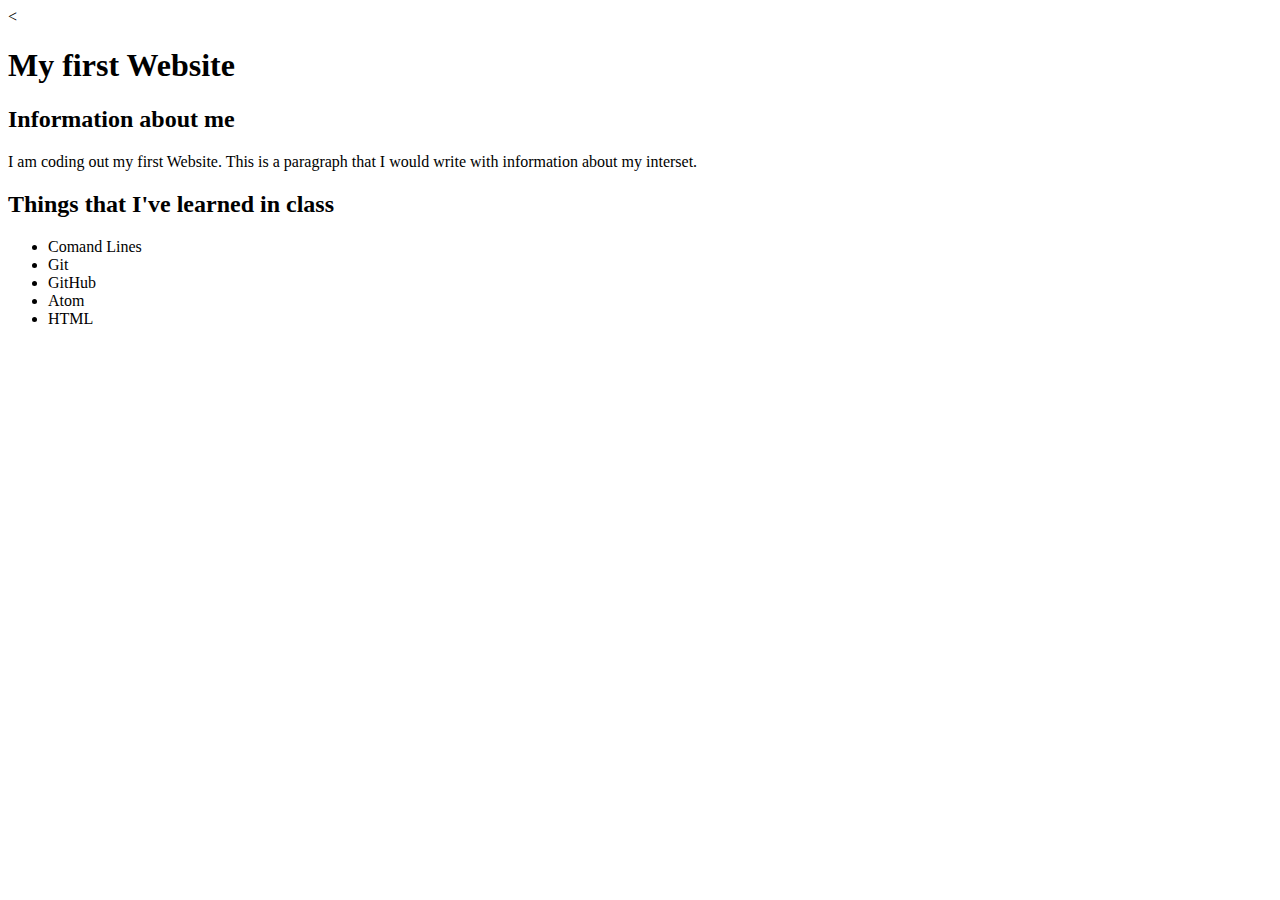
<file: Welearn/M1-html-css/L1-Git-CMD/index.html>
<!<!DOCTYPE html>
<<head>
  <meta charmset="utf.8">
  <title>Practice Website</title>
</head>
<body>
  <h1>My first Website</h1>
  <section>
    <h2>Information about me</h2>
    <p>I am coding out my first Website. This is a paragraph
      that I would write with information about my interset.</P>
  </section>
  <section>
    <h2>Things that I've learned in class</h2>
    <ul>
      <li>Comand Lines</li>
      <li>Git</li>
      <li>GitHub</li>
      <li>Atom</li>
      <li>HTML</li>
    </ul>
  </section>
</body>
</file>
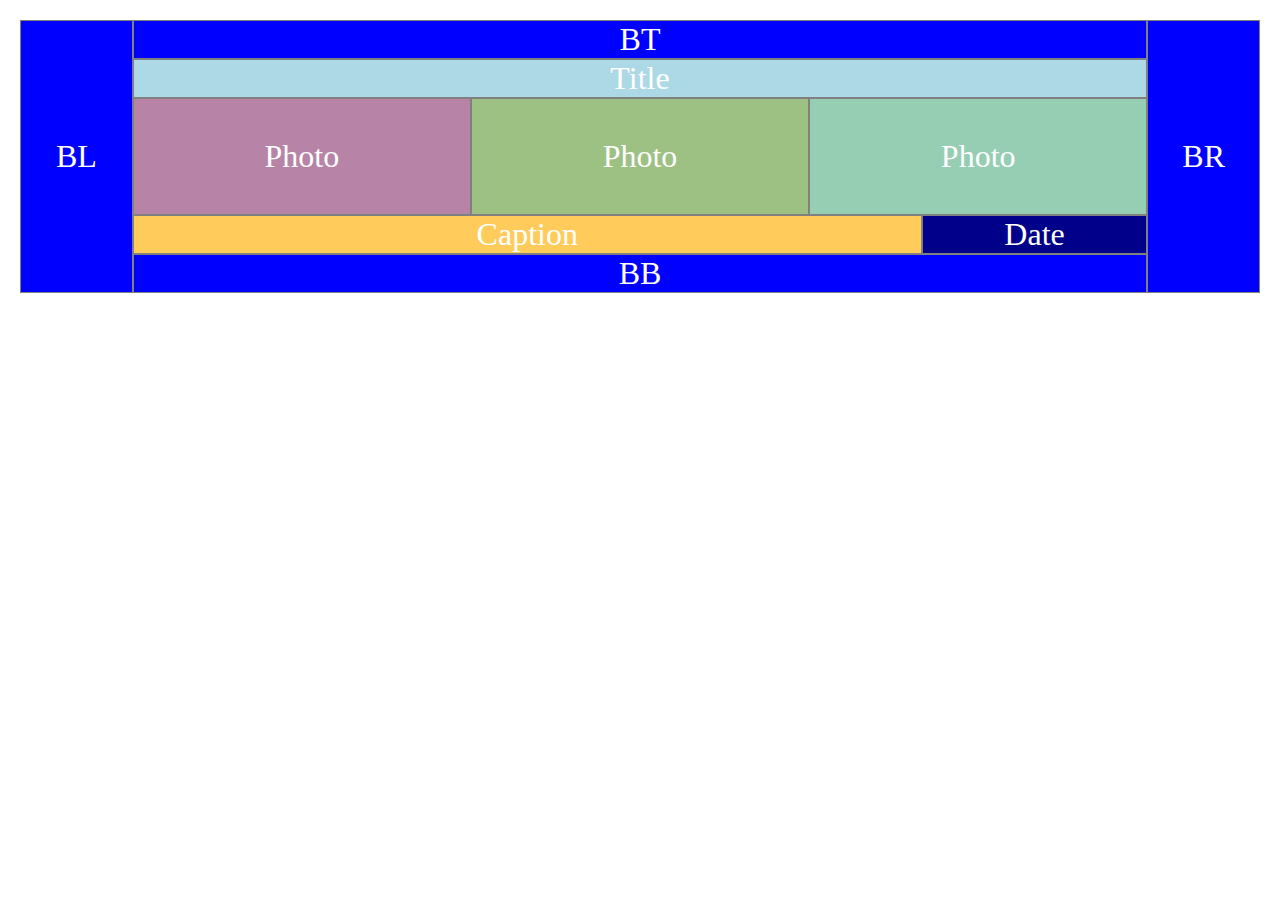
<file: Welearn/M2-javaScript/L1-JSIntro/index.html>
<!--
  Copyright 2018 Google LLC

  Licensed under the Apache License, Version 2.0 (the "License");
  you may not use this file except in compliance with the License.
  You may obtain a copy of the License at

       http://www.apache.org/licenses/LICENSE-2.0

  Unless required by applicable law or agreed to in writing, software
  distributed under the License is distributed on an "AS IS" BASIS,
  WITHOUT WARRANTIES OR CONDITIONS OF ANY KIND, either express or implied.
  See the License for the specific language governing permissions and
  limitations under the License.
-->
<!DOCTYPE html>
<head>
  <meta charset="UTF-8">
  <title>Format 2</title>
  <link rel="stylesheet" href="style.css">
</head>
<body>
  <div class="container">
    <div id="b" class="border sideL">BL</div>
    <div id="b" class="border top">BT</div>
    <div id="b" class="border sideR">BR</div>
    <div id="title">Title</div>

    <div id="p1" class="photo">Photo</div>
    <div id="p2" class="photo">Photo</div>
    <div id="p3" class="photo">Photo</div>

    <div id="caption" class="caption">Caption</div>

    <div id="date">Date</div>
    <div id="b" class="border bottom">BB</div>
  </div>
</body>

<script type="text/javascript" src="script.js"></script>
</file>
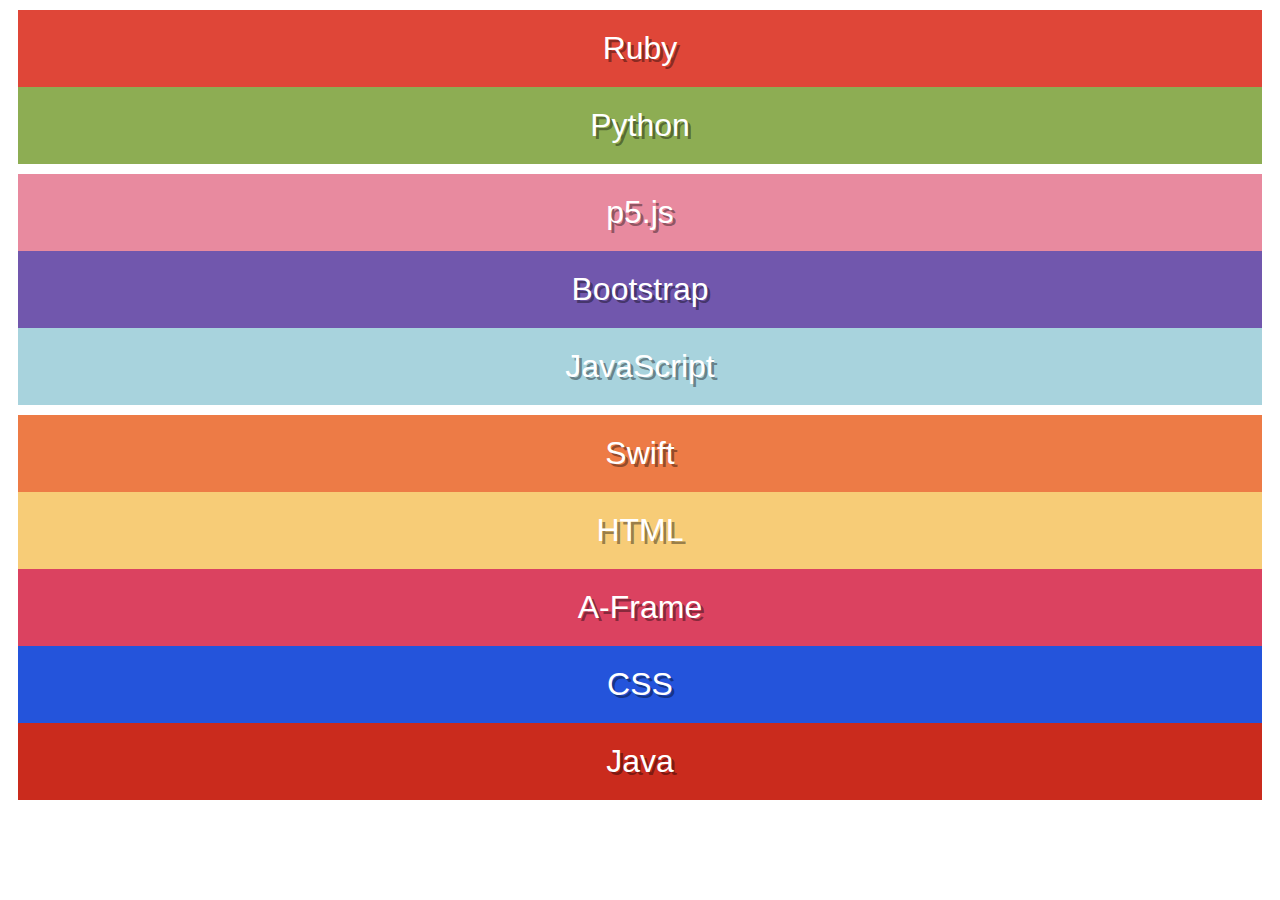
<file: Welearn/M1-html-css/L2-css-flex/Version1/index.html>
<!DOCTYPE html>
<html>
  <head>
    <meta charset="utf-8">
    <title>Test Page</title>
    <link rel="stylesheet" href="style.css" />
  </head>
  <body>
    <div class="row" id="row1">
      <div class="item" id="ruby">Ruby</div>
      <div class="item" id="python">Python</div>
    </div>
    <div class="row" id="row2">
      <div class="item" id="p5">p5.js</div>
      <div class="item" id="bootstrap">Bootstrap</div>
      <div class="item" id="js">JavaScript</div>
    </div>
    <div class="row" id="row3">
      <div class="item" id="swift">Swift</div>
      <div class="item" id="hyper">HTML</div>
      <div class="item" id="aframe">A-Frame</div>
      <div class="item" id="css">CSS</div>
      <div class="item" id="java">Java</div>
    </div>
  </body>
</html>
</file>
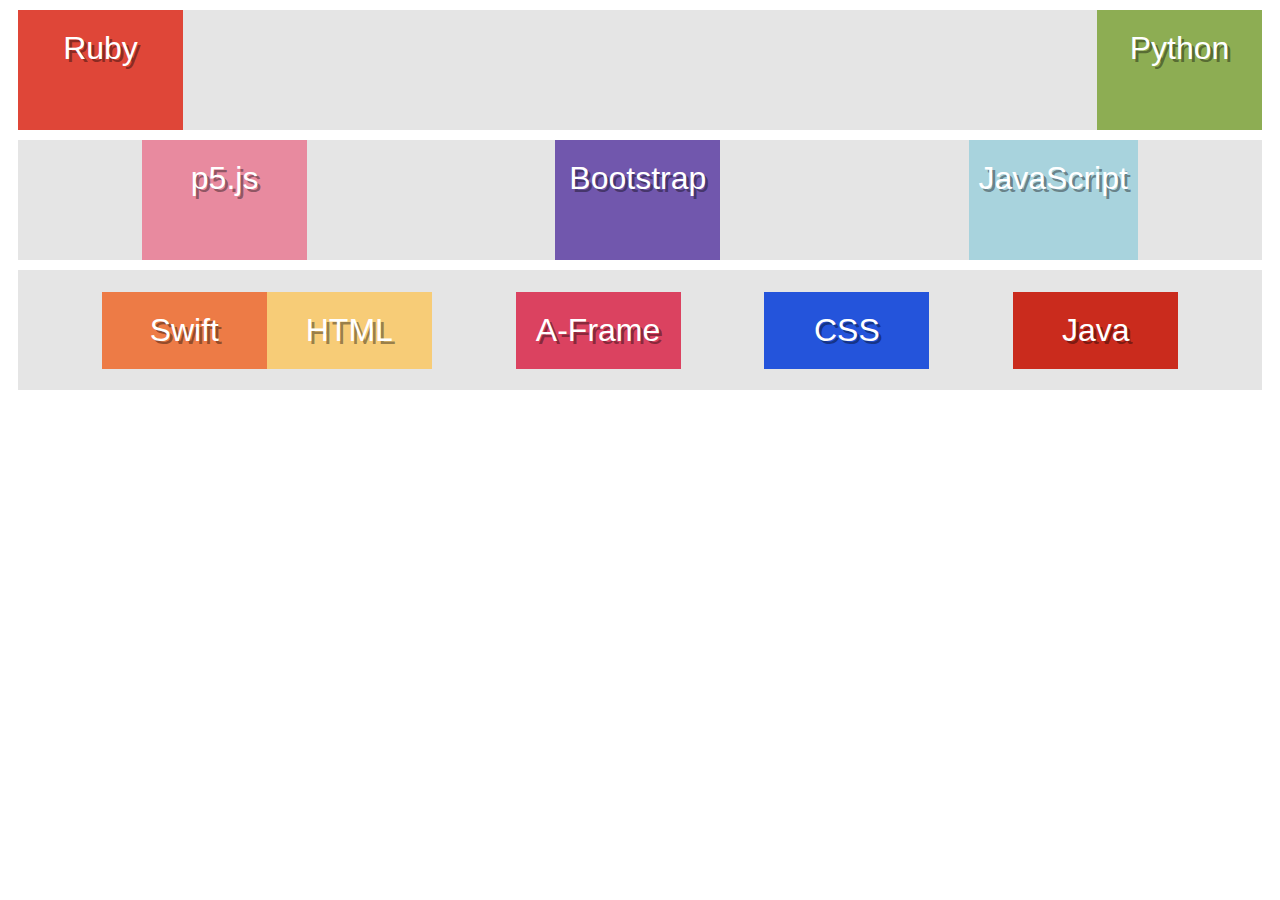
<file: Welearn/M1-html-css/L2-css-flex/Version2/index.html>
<!DOCTYPE html>
<html>
  <head>
    <meta charset="utf-8">
    <title>Test Page</title>
    <link rel="stylesheet" href="style.css" />
  </head>
  <body>
    <div class="row" id="row1">
      <div class="item" id="ruby">Ruby</div>
      <div class="item" id="python">Python</div>
    </div>
    <div class="row" id="row2">
      <div class="item" id="p5">p5.js</div>
      <div class="item" id="bootstrap">Bootstrap</div>
      <div class="item" id="js">JavaScript</div>
    </div>
    <div class="row" id="row3">
      <div class="items" id="together">
        <div class="item" id="swift">Swift</div>
        <div class="item" id="hyper">HTML</div>
      </div>
      <div class="item" id="aframe">A-Frame</div>
      <div class="item" id="css">CSS</div>
      <div class="item" id="java">Java</div>
    </div>
  </body>
</html>
</file>
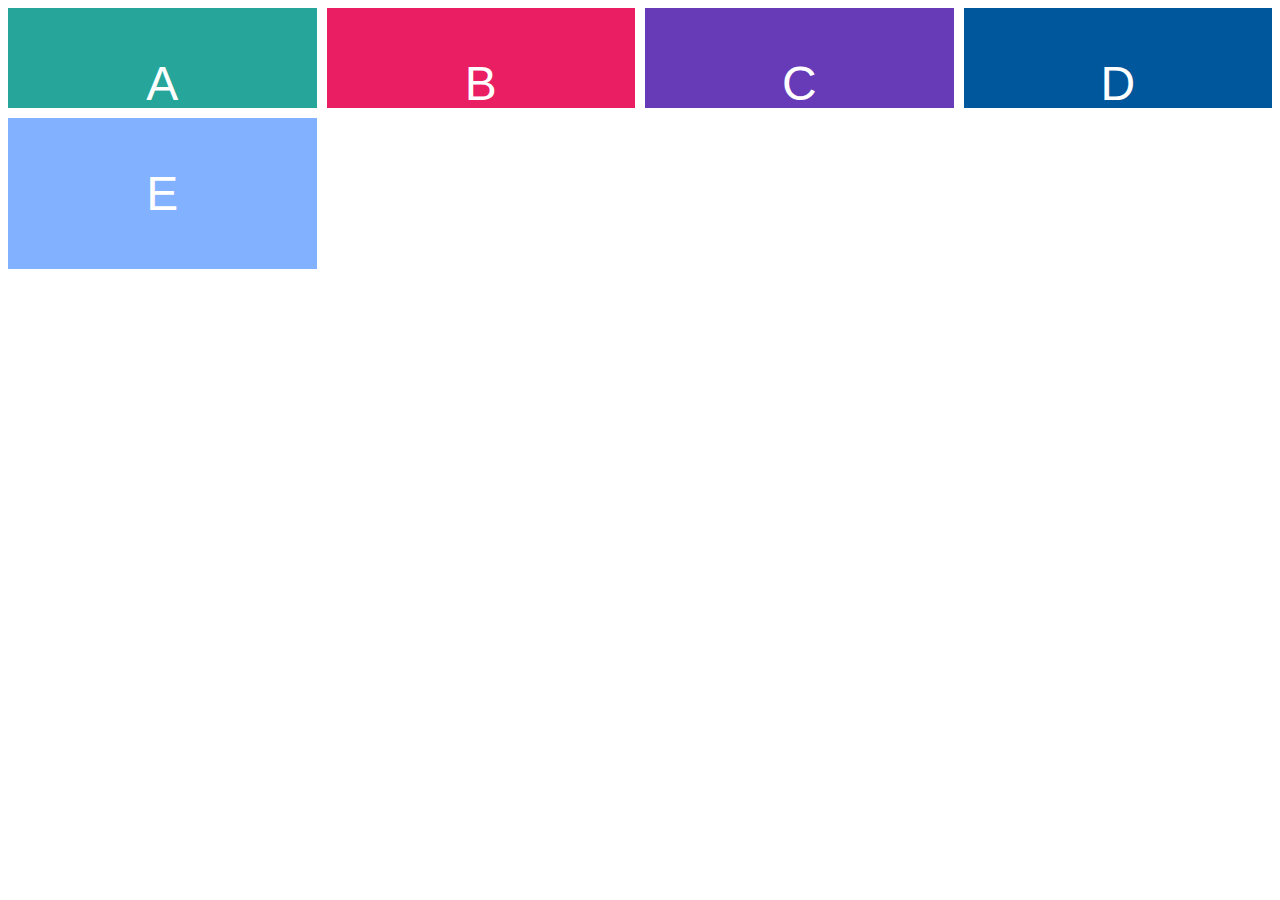
<file: Welearn/M1-html-css/L3-css/Version1/index.html>
<!DOCTYPE html>
<head>
  <meta charset="utf-8">
  <title>CSS Grid Example</title>
  <link rel="stylesheet" href="style.css">
  <link href="https://fonts.googleapis.com/css?family=Roboto" rel="stylesheet">
</head>
<body>
  <div class="wrapper">
    <div class="box a"><p class="text">A</p></div>
    <div class="box b"><p class="text">B</p></div>
    <div class="box c"><p class="text">C</p></div>
    <div class="box d"><p class="text">D</p></div>
    <div class="box e"><p class="text">E</p></div>
  </div>
</body>
</file>
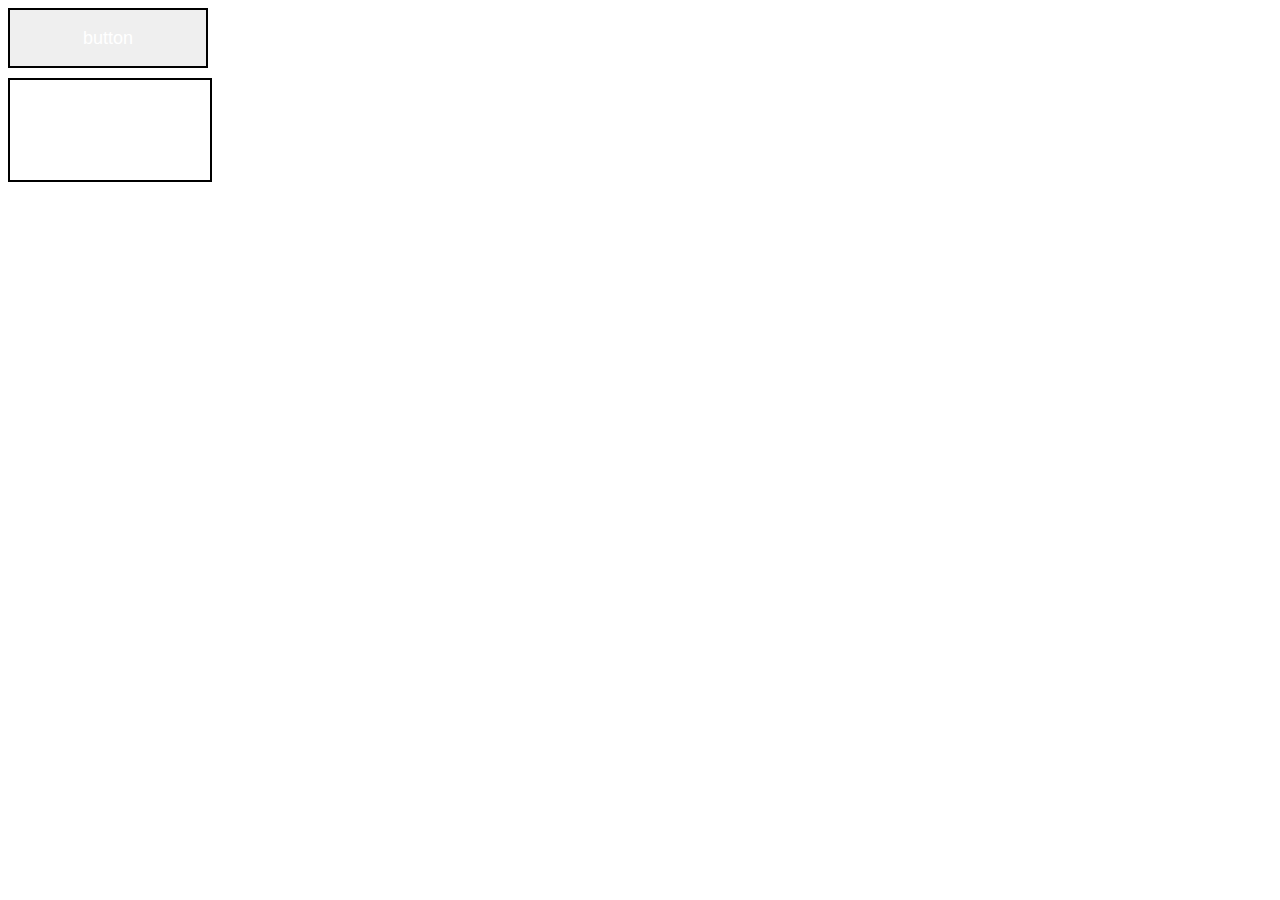
<file: Welearn/M2-javaScript/L2-JSFunction/DOM/index.html>
<!DOCTYPE html>
<head>
  <meta charset="UTF-8">
  <title>Event</title>
  <link rel="stylesheet" href="style.css">
</head>
<body>
  <button id= "mybutton">button</button>
  <div id="box"></div>
</body>
<script type="text/javascript" src="script.js"></script>
</file>
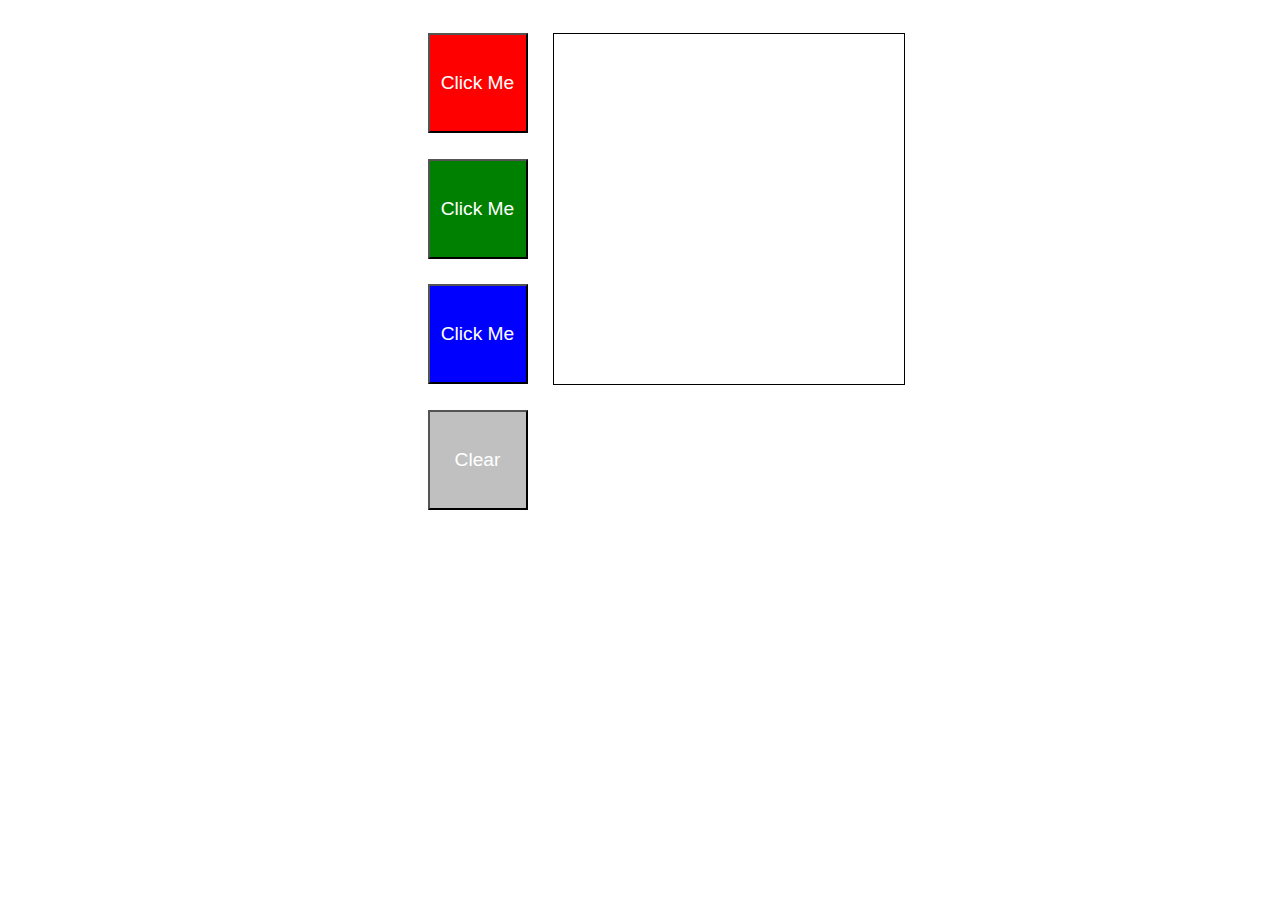
<file: Welearn/M2-javaScript/Labs/ColorizedButton-Lab1/index.html>
<!--
  Copyright 2018 Google LLC

  Licensed under the Apache License, Version 2.0 (the "License");
  you may not use this file except in compliance with the License.
  You may obtain a copy of the License at

       http://www.apache.org/licenses/LICENSE-2.0

  Unless required by applicable law or agreed to in writing, software
  distributed under the License is distributed on an "AS IS" BASIS,
  WITHOUT WARRANTIES OR CONDITIONS OF ANY KIND, either express or implied.
  See the License for the specific language governing permissions and
  limitations under the License.
-->
<!DOCTYPE html>
<html>
  <head>
    <meta charset="UTF-8">
    <title>Colorize Buttons Lab</title>
  <link rel="stylesheet" href="style.css">
  </head>
  <body>

    <div class="container">
      <button class="btn" id="red">Click Me</button>
      <button class="btn" id="green">Click Me</button>
      <button class="btn" id="blue" >Click Me</button>
      <button class="btn" id="clear" >Clear</button>
      
      <div id="response-box"></div>
    </div>

  <script src="script.js"></script>
  </body>
</html>
</file>
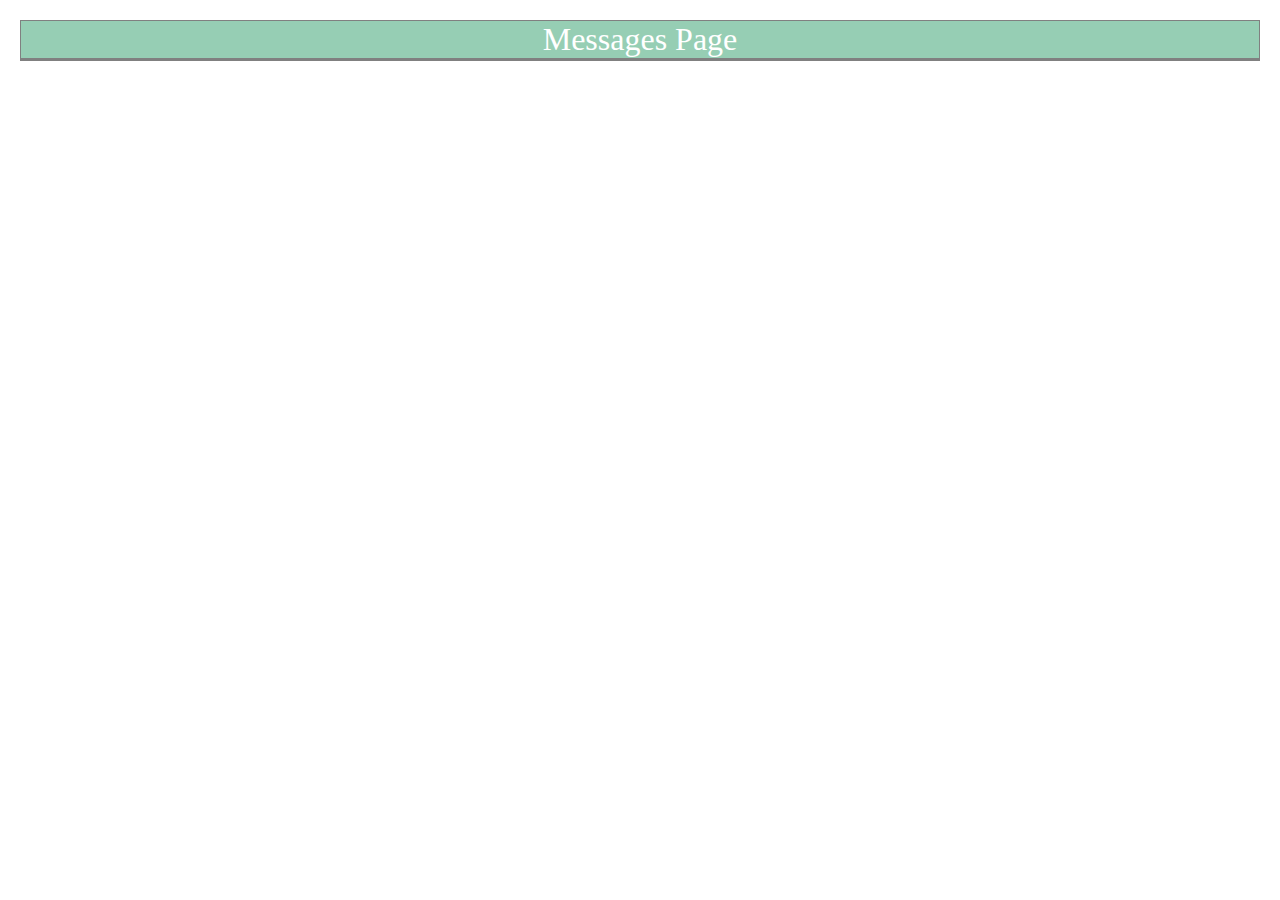
<file: Welearn/M1-html-css/Labs/format-fanatics/format_four.html>
<!--
  Copyright 2018 Google LLC

  Licensed under the Apache License, Version 2.0 (the "License");
  you may not use this file except in compliance with the License.
  You may obtain a copy of the License at

       http://www.apache.org/licenses/LICENSE-2.0

  Unless required by applicable law or agreed to in writing, software
  distributed under the License is distributed on an "AS IS" BASIS,
  WITHOUT WARRANTIES OR CONDITIONS OF ANY KIND, either express or implied.
  See the License for the specific language governing permissions and
  limitations under the License.
-->
<!DOCTYPE html>
<head>
  <meta charset="UTF-8">
  <title>Format 4</title>
  <link rel="stylesheet" href="basic.css">
  <link rel="stylesheet" href="format_four.css">
</head>
<body>
  <div class="container">
    <div id="title">Messages Page</div>
    <div id="messages">
      <!-- Replace this div with individual messages  -->
    </div>
  </div>
</body>
</file>
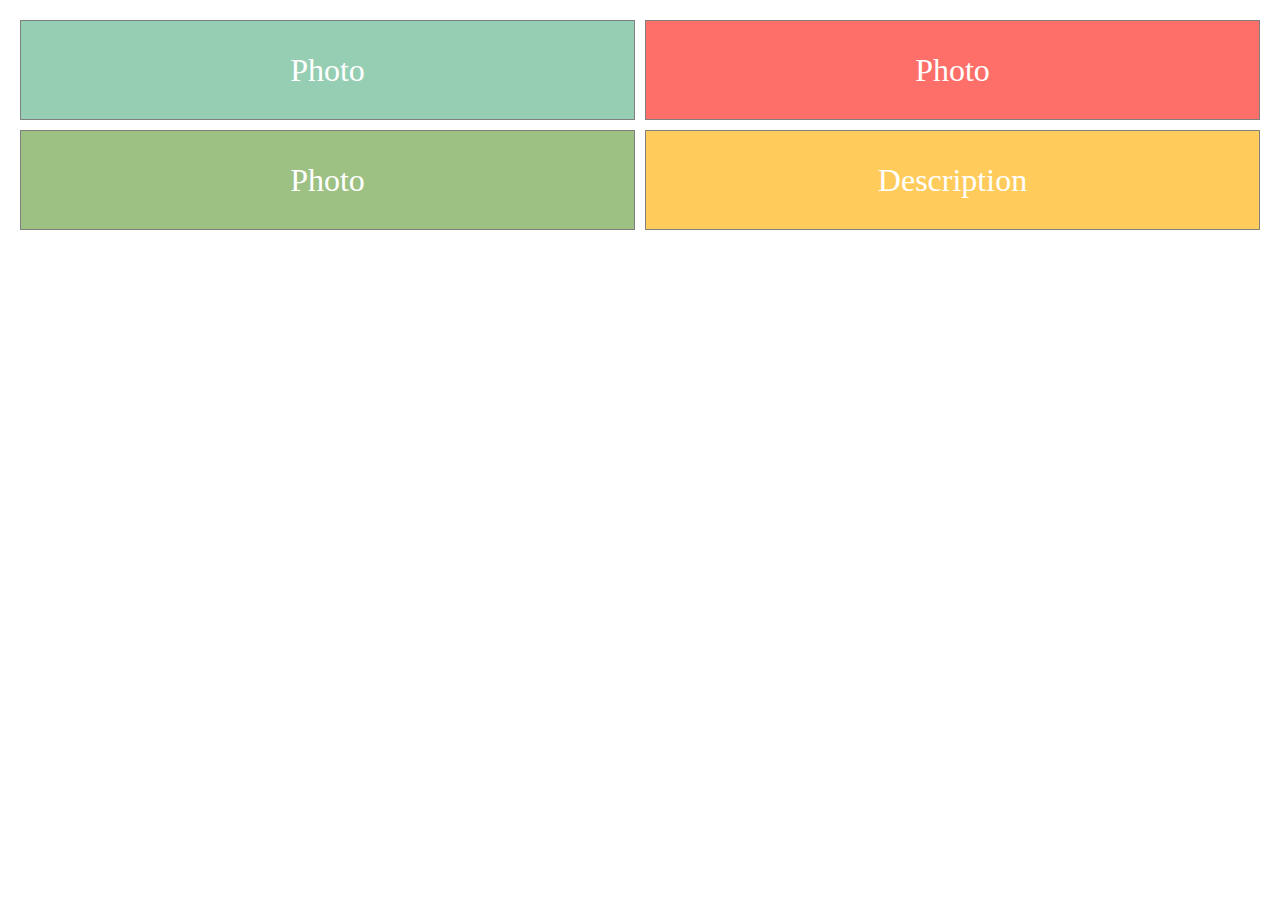
<file: Welearn/M1-html-css/Labs/format-fanatics/format_one.html>
<!--
  Copyright 2018 Google LLC

  Licensed under the Apache License, Version 2.0 (the "License");
  you may not use this file except in compliance with the License.
  You may obtain a copy of the License at

       http://www.apache.org/licenses/LICENSE-2.0

  Unless required by applicable law or agreed to in writing, software
  distributed under the License is distributed on an "AS IS" BASIS,
  WITHOUT WARRANTIES OR CONDITIONS OF ANY KIND, either express or implied.
  See the License for the specific language governing permissions and
  limitations under the License.
-->
<!DOCTYPE html>
<head>
  <meta charset="UTF-8">
  <title>Format 1</title>
  <link rel="stylesheet" href="basic.css">
  <link rel="stylesheet" href="format_one.css">
</head>
<body>
  <div class="container">
    <div>Photo</div>    
    <div>Photo</div>
    <div>Photo</div>
    <div>Description</div>
  </div>
</body>
</file>
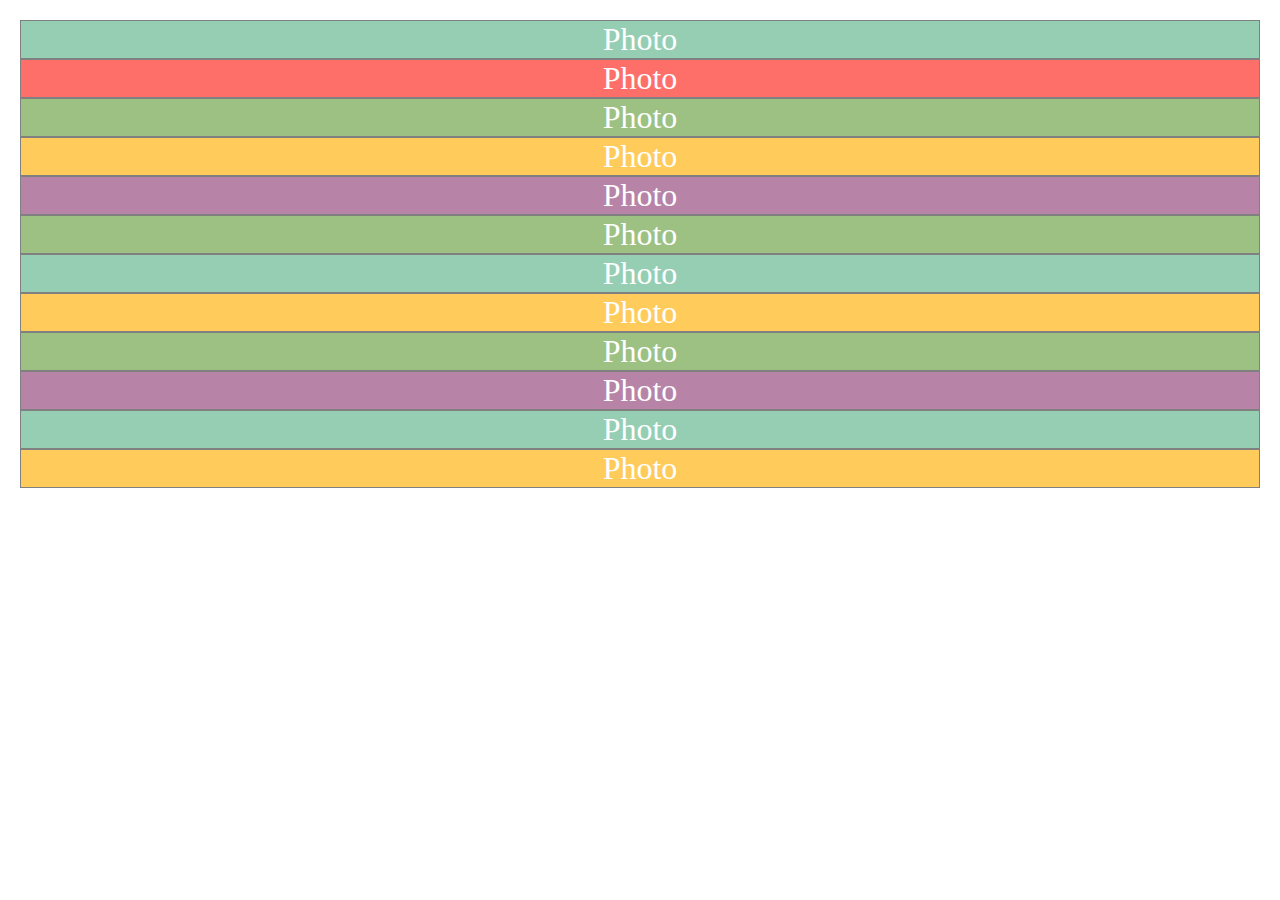
<file: Welearn/M1-html-css/Labs/format-fanatics/format_three.html>
<!--
  Copyright 2018 Google LLC

  Licensed under the Apache License, Version 2.0 (the "License");
  you may not use this file except in compliance with the License.
  You may obtain a copy of the License at

       http://www.apache.org/licenses/LICENSE-2.0

  Unless required by applicable law or agreed to in writing, software
  distributed under the License is distributed on an "AS IS" BASIS,
  WITHOUT WARRANTIES OR CONDITIONS OF ANY KIND, either express or implied.
  See the License for the specific language governing permissions and
  limitations under the License.
-->
<!DOCTYPE html>
<head>
  <meta charset="UTF-8">
  <title>Format 3</title>
  <link rel="stylesheet" href="basic.css">
  <link rel="stylesheet" href="format_three.css">
</head>
<body>
  <div class="container">
    <div class="photo">Photo</div>
    <div class="photo">Photo</div>
    <div class="photo">Photo</div>
    <div class="photo">Photo</div>
    <div class="photo">Photo</div>
    <div class="photo">Photo</div>
    <div class="photo">Photo</div>
    <div class="photo">Photo</div>
    <div class="photo">Photo</div>
    <div class="photo">Photo</div>
    <div class="photo">Photo</div>
    <div class="photo">Photo</div>
  </div>
</body>
</file>
<file: Welearn/M2-javaScript/L1-JSIntro/style.css>
/*
 * Copyright 2018 Google LLC
 *
 * Licensed under the Apache License, Version 2.0 (the "License");
 * you may not use this file except in compliance with the License.
 * You may obtain a copy of the License at
 *
 *      http://www.apache.org/licenses/LICENSE-2.0
 *
 * Unless required by applicable law or agreed to in writing, software
 * distributed under the License is distributed on an "AS IS" BASIS,
 * WITHOUT WARRANTIES OR CONDITIONS OF ANY KIND, either express or implied.
 * See the License for the specific language governing permissions and
 * limitations under the License.
 */
 /*
  * Copyright 2018 Google LLC
  *
  * Licensed under the Apache License, Version 2.0 (the "License");
  * you may not use this file except in compliance with the License.
  * You may obtain a copy of the License at
  *
  *      http://www.apache.org/licenses/LICENSE-2.0
  *
  * Unless required by applicable law or agreed to in writing, software
  * distributed under the License is distributed on an "AS IS" BASIS,
  * WITHOUT WARRANTIES OR CONDITIONS OF ANY KIND, either express or implied.
  * See the License for the specific language governing permissions and
  * limitations under the License.
  */


 /* Selects all div elements where the parent element has a class container AKA all of the individual blocks in the grid */
 .container > div {
   align-items: center;
   border: solid grey thin;
   color: white;
   display: flex;
   font-size: 2em;
   justify-content: center;
 }

 html,
 body {
   margin: 10px;
 }

 /* Creates a pattern of colors for the divs, these colors will repeat every 5 elements */
 .container > div:nth-child(1n) {
   background-color: #96ceb4;
 }

 .container > div:nth-child(2n) {
   background-color: #ff6f69;
 }

 .container > div:nth-child(3n) {
   background-color: #9dc183;
 }

 .container > div:nth-child(4n) {
   background-color: #ffcc5c;
 }

 .container > div:nth-child(5n) {
   background-color: #b784a7;
 }


.container {
  display:grid;
  /* Style the template for the grid */
  grid-template-columns: repeat(11,1fr);
  grid-template-rows: repeat(7,1fr);
}

/* Making border black */
#b {
  background-color: blue;
}
.sideR{
  grid-row: span 7;
}
.sideL{
  grid-row: span 7;
}
.top{
  grid-column: span 9;
}
.bottom{
  grid-column: span 9;

}
#title {
  grid-column: span 9;
  background-color: lightblue;
}

/*.photo {               this is method1 using the span function
  grid-column: span 3;
  grid-row: span 3
}*/
#p1{
  grid-column-start: 2;
  grid-column-end: 5;
  grid-row-start: 3;
  grid-row-end: 6;
}
#p2{
  grid-column-start: 5;
  grid-column-end: 8;
  grid-row-start: 3;
  grid-row-end: 6;
}
#p3{
  grid-column-start: 8;
  grid-column-end: 11;
  grid-row-start: 3;
  grid-row-end: 6;
}

#date{
  grid-column: span 2;
  background-color: darkblue;
}
.caption{
  grid-column: span 7;
}
/* Style remaining grid elements */
</file>
<file: Welearn/M1-html-css/L2-css-flex/Version1/style.css>
/*
The first chunk of this CSS exists primarily so that you can see the elements.
Flexbox would work without it, but it's easier to see what's happening when the
font is large and when the items have a background color.
*/

/* Default to a sans-serif font */
html {
  font-family: sans-serif;
}

/* Color each language element */
#ruby {background-color: #DF4638;}
#python {background-color: #8DAD53;}
#js {background-color: #A8D3DD;}
#hyper {background-color: #F7CC77;}
#css {background-color: #2454DB;}
#aframe {background-color: #DB4260;}
#p5 {background-color: #E88A9F;}
#bootstrap {background-color: #7157AD;}
#java {background-color: #CA2B1D;}
#swift {background-color: #ED7B46;}

/* Style the .row elements */
.row {
  background-color: rgba(0,0,0,0.1);
  margin: 10px;
  min-height: 120px;
}

/* Style the font of the .item elements */
.item {
  font-size: 32px;
  color: white;
  text-shadow: 3px 3px rgba(0, 0, 0, 0.4);
  text-align: center;
  white-space: nowrap;
  padding: 20px 10px;
  min-width: 145px;
}

/* ----------------------------------------------- */
/* ---Please do not modify code above this line--- */
/* ----------Code your flex classes below--------- */
/* ----------------------------------------------- */

/* Parent or Container elements */
/* Style them all at once with this selector */
.row {

}

/* OR Style each row individually with these selectors */
#row1 {

}

#row2 {

}

#row3 {

}

/* Child elements or items */
.item {

}
</file>
<file: Welearn/M1-html-css/L2-css-flex/Version2/style.css>
/*
The first chunk of this CSS exists primarily so that you can see the elements.
Flexbox would work without it, but it's easier to see what's happening when the
font is large and when the items have a background color.
*/

/* Default to a sans-serif font */
html {
  font-family: sans-serif;
}

/* Color each language element */
#ruby {background-color: #DF4638;}
#python {background-color: #8DAD53;}
#js {background-color: #A8D3DD;}
#hyper {background-color: #F7CC77;}
#css {background-color: #2454DB;}
#aframe {background-color: #DB4260;}
#p5 {background-color: #E88A9F;}
#bootstrap {background-color: #7157AD;}
#java {background-color: #CA2B1D;}
#swift {background-color: #ED7B46;}

/* Style the .row elements */
.row {
  background-color: rgba(0,0,0,0.1);
  margin: 10px;
  min-height: 120px;
}

/* Style the font of the .item elements */
.item {
  font-size: 32px;
  color: white;
  text-shadow: 3px 3px rgba(0, 0, 0, 0.4);
  text-align: center;
  white-space: nowrap;
  padding: 20px 10px;
  min-width: 145px;
}

/* ----------------------------------------------- */
/* ---Please do not modify code above this line--- */
/* ----------Code your flex classes below--------- */
/* ----------------------------------------------- */

/* Parent or Container elements */
/* Style them all at once with this selector */
.row {
display: flex;
}

/* OR Style each row individually with these selectors */
#row1 {
/*flex-direction: row-reverse;*/
/*align-items: flex-start;*/
/*justify-content: flex-start;*/
justify-content: space-between;
}

#row2 {
/*flex-direction: column;
/*flex-direction: column-reverse;*/
/*align-items: flex-end;*/
/*justify-content: flex-start;*/
justify-content: space-around;
}

#row3 {
  /*flex-direction: row;*/
  align-items: center;
  /*justify-content: flex-start;*/
  justify-content: space-evenly;

}
#together {
  
}
.items {
  display: Flex;
}
/* Child elements or items */
.item {

}
</file>
<file: Welearn/M1-html-css/L3-css/Version1/style.css>
.box {
  height: 100%;
  position: relative;
  text-align: center;
  width: 100%;
}

.text {
  color: white;
  font-family: Helvetica;
  font-size: 300%;
}

.a {
  background-color: #26a69a;
}

.b {
  background-color: #e91e63;
}

.c {
  background-color: #673ab7;
}

.d {
  background-color: #01579b;
}

.e {
  background-color: #82b1ff;
}
.wrapper {
  display: grid;
  grid-gap: 10px;
  grid-template-columns: repeat(4,1fr);
  grid-template-rows: 100px;
}
</file>
<file: Welearn/M2-javaScript/L2-JSFunction/DOM/style.css>
button {
  width: 200px;
  height: 60px;
  border: 2px solid black;
  font-size: 18px;
  color: white;
  margin-bottom: 10px;
}
.danger { background: red;}

#box {
  width: 200px;
  height: 100px;
  border: 2px solid black;
  transition: 500ms;
}
</file>
<file: Welearn/M2-javaScript/Labs/ColorizedButton-Lab1/style.css>
/*
 * Copyright 2018 Google LLC
 *
 * Licensed under the Apache License, Version 2.0 (the "License");
 * you may not use this file except in compliance with the License.
 * You may obtain a copy of the License at
 *
 *      http://www.apache.org/licenses/LICENSE-2.0
 *
 * Unless required by applicable law or agreed to in writing, software
 * distributed under the License is distributed on an "AS IS" BASIS,
 * WITHOUT WARRANTIES OR CONDITIONS OF ANY KIND, either express or implied.
 * See the License for the specific language governing permissions and
 * limitations under the License.
 */

.btn {
  color: white;
  font-family: Helvetica;
  font-size: 1.2rem;
  font-weight: 100;
  height: 100px;
  width: 100px;
}

.container {
  display: grid;
  grid-gap: 25px;
  grid-template-columns: 100px 300px;
  margin: 25px;
}

body {
  display: flex;
  justify-content: center;
}

#response-box {
  border: solid thin black;
  grid-column: 2 / 3;
  grid-row: 1 / 4;
  height: 350px;
  width: 350px;
}

#red {
  background-color: red;
}

#blue {
  background-color: blue;
}

#green {
  background-color: green;
}
#clear{
  background-color: silver;
}
</file>
<file: Welearn/M1-html-css/Labs/format-fanatics/basic.css>
/*
 * Copyright 2018 Google LLC
 *
 * Licensed under the Apache License, Version 2.0 (the "License");
 * you may not use this file except in compliance with the License.
 * You may obtain a copy of the License at
 *
 *      http://www.apache.org/licenses/LICENSE-2.0
 *
 * Unless required by applicable law or agreed to in writing, software
 * distributed under the License is distributed on an "AS IS" BASIS,
 * WITHOUT WARRANTIES OR CONDITIONS OF ANY KIND, either express or implied.
 * See the License for the specific language governing permissions and
 * limitations under the License.
 */


/* Selects all div elements where the parent element has a class container AKA all of the individual blocks in the grid */
.container > div {
  align-items: center;
  border: solid grey thin;
  color: white;
  display: flex;
  font-size: 2em;
  justify-content: center;
}

html,
body {
  margin: 10px;
}

/* Creates a pattern of colors for the divs, these colors will repeat every 5 elements */
.container > div:nth-child(1n) {
  background-color: #96ceb4;
}

.container > div:nth-child(2n) {
  background-color: #ff6f69;
}

.container > div:nth-child(3n) {
  background-color: #9dc183;
}

.container > div:nth-child(4n) {
  background-color: #ffcc5c;
}

.container > div:nth-child(5n) {
  background-color: #b784a7;
}
</file>
<file: Welearn/M1-html-css/Labs/format-fanatics/format_four.css>
/*
 * Copyright 2018 Google LLC
 *
 * Licensed under the Apache License, Version 2.0 (the "License");
 * you may not use this file except in compliance with the License.
 * You may obtain a copy of the License at
 *
 *      http://www.apache.org/licenses/LICENSE-2.0
 *
 * Unless required by applicable law or agreed to in writing, software
 * distributed under the License is distributed on an "AS IS" BASIS,
 * WITHOUT WARRANTIES OR CONDITIONS OF ANY KIND, either express or implied.
 * See the License for the specific language governing permissions and
 * limitations under the License.
 */

.container {
  display: grid;
  /* Style rows and columns */
}

#title {
  grid-column: /*this should span the entire page*/;
}

/* Style family members */
</file>
<file: Welearn/M1-html-css/Labs/format-fanatics/format_one.css>
/*
 * Copyright 2018 Google LLC
 *
 * Licensed under the Apache License, Version 2.0 (the "License");
 * you may not use this file except in compliance with the License.
 * You may obtain a copy of the License at
 *
 *      http://www.apache.org/licenses/LICENSE-2.0
 *
 * Unless required by applicable law or agreed to in writing, software
 * distributed under the License is distributed on an "AS IS" BASIS,
 * WITHOUT WARRANTIES OR CONDITIONS OF ANY KIND, either express or implied.
 * See the License for the specific language governing permissions and
 * limitations under the License.
 */
.Photo1
{
background-color: rgba(201, 23, 100, 0.5);
}
.container {
  display: grid;
  grid-template-columns: repeat(2,1fr);
  grid-template-rows: 100px 100px;
  grid-gap: 10px;

}
</file>
<file: Welearn/M1-html-css/Labs/format-fanatics/format_three.css>
/*
 * Copyright 2018 Google LLC
 *
 * Licensed under the Apache License, Version 2.0 (the "License");
 * you may not use this file except in compliance with the License.
 * You may obtain a copy of the License at
 *
 *      http://www.apache.org/licenses/LICENSE-2.0
 *
 * Unless required by applicable law or agreed to in writing, software
 * distributed under the License is distributed on an "AS IS" BASIS,
 * WITHOUT WARRANTIES OR CONDITIONS OF ANY KIND, either express or implied.
 * See the License for the specific language governing permissions and
 * limitations under the License.
 */

.container {
  grid-template-columns: /*think about using repeat and minmax here*/
}
</file>
